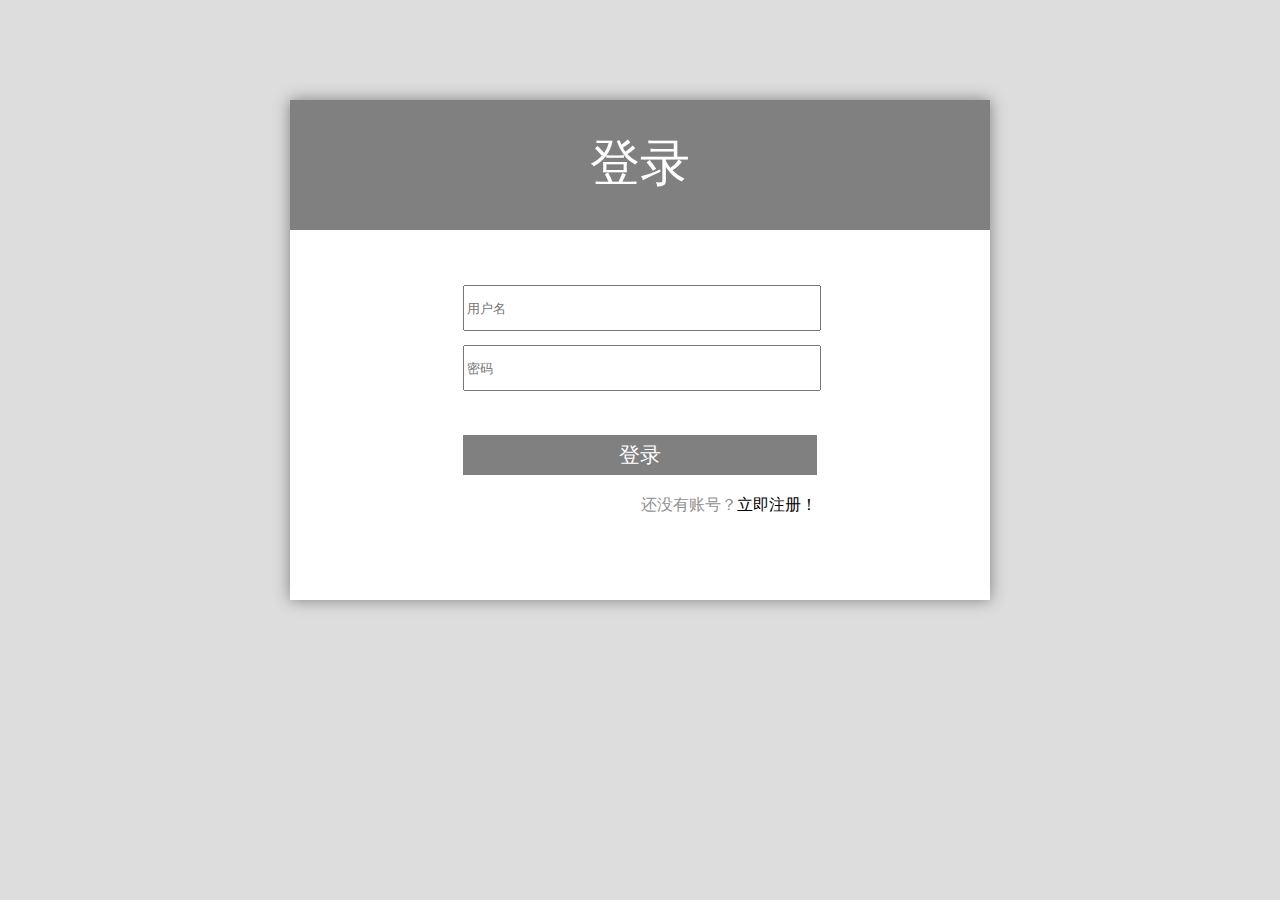
<file: login.html>
<!DOCTYPE html>
<html>
	<head>
		<meta http-equiv="content-type" content="text/html" charset="UTF-8">
		<title>826web</title>
		<link href="img/tab_logo.png" rel="icon">
		<link rel="stylesheet" type="text/css" href="css/login.css" />
	</head>
	<body>
		<div id="main">
			<div id="title">
				<font>登录</font>
			</div>
			<div id="login_area">
	            <form action="#" name="frmsearch" method="get">
	                <div id="username_box">
	                    <input type="text" name="username" placeholder="用户名">
	                </div>
	                <div id="password_box">
	                    <input type="password" name="password" placeholder="密码">
	                </div>
	                <div id="select_box">
	
	                </div>
	                <div>
	                    <button class="login_bn">登录</button>
	                </div>
	            </form>
            <div id="login_info">
                <p>还没有账号？<a href="#">立即注册！</a></p>
            </div>
        </div>
		</div>
	</body>
</html>
</file>
<file: css/login.css>
/*create login.css on 2019-8-26*/
body{
	background-color: #dddddd;
	margin:0 auto;
	width:auto;
}

#main{
	background-color: #ffffff;
	margin: 0 auto;
	width: 700px;
	height: 500px;
	box-shadow: 0 0 15px gray;	
}

#title{
	background-color: #808080;
	margin: 0 auto;
	margin-top: 100px;
	margin-bottom: 50px;
	padding-top: 30px;
	width:700px;
	height: 100px;
	text-align: center;	
}

#title font{
	width: 700px;
	text-align: center;	
	font-family: "微软雅黑";
	font-size: 50px;
	color: #FFFFFF;
}

#login_area {
	margin: 0 auto;
	margin-top: 50px;
	padding-top: 5px;
	width:354px;
	height: 500px;
	display: block;
}

#login_area #username_box{
	margin: 0 auto;
	width: 354px;
	height: 60px;
	display: block;
	position: relative;
}

#login_area input[type="text"]{
	outline: none;
	width: 350px;
	height: 40px;
	position: relative;
}

#login_area #password_box{
	margin: 0 atuo;
	width: 354px;
	height: 60px;
	display: block;
	position: relative;
}

#password_box input[type="password"]{
	outline: none;
	width: 350px;
	height: 40px;
	position: relative;
}

#login_area #select_box{
	width: 354px;
	height: 30px;
	display: block;
	position: relative;
}

.login_bn {
	background-color: gray;
	width: 354px;
	height: 40px;
	border: 0;
	color: #FFFFFF;
	font-size: 21px;
}

#login_info {
	margin-top: 20px;
	width: 354px;
	text-align: right;
}

#login_info p{
	color: #909090;
}

#login_info a {
	text-decoration: none;
	color: #000000;
}

#login_info a:visited{
	color: #000000;
}
</file>
